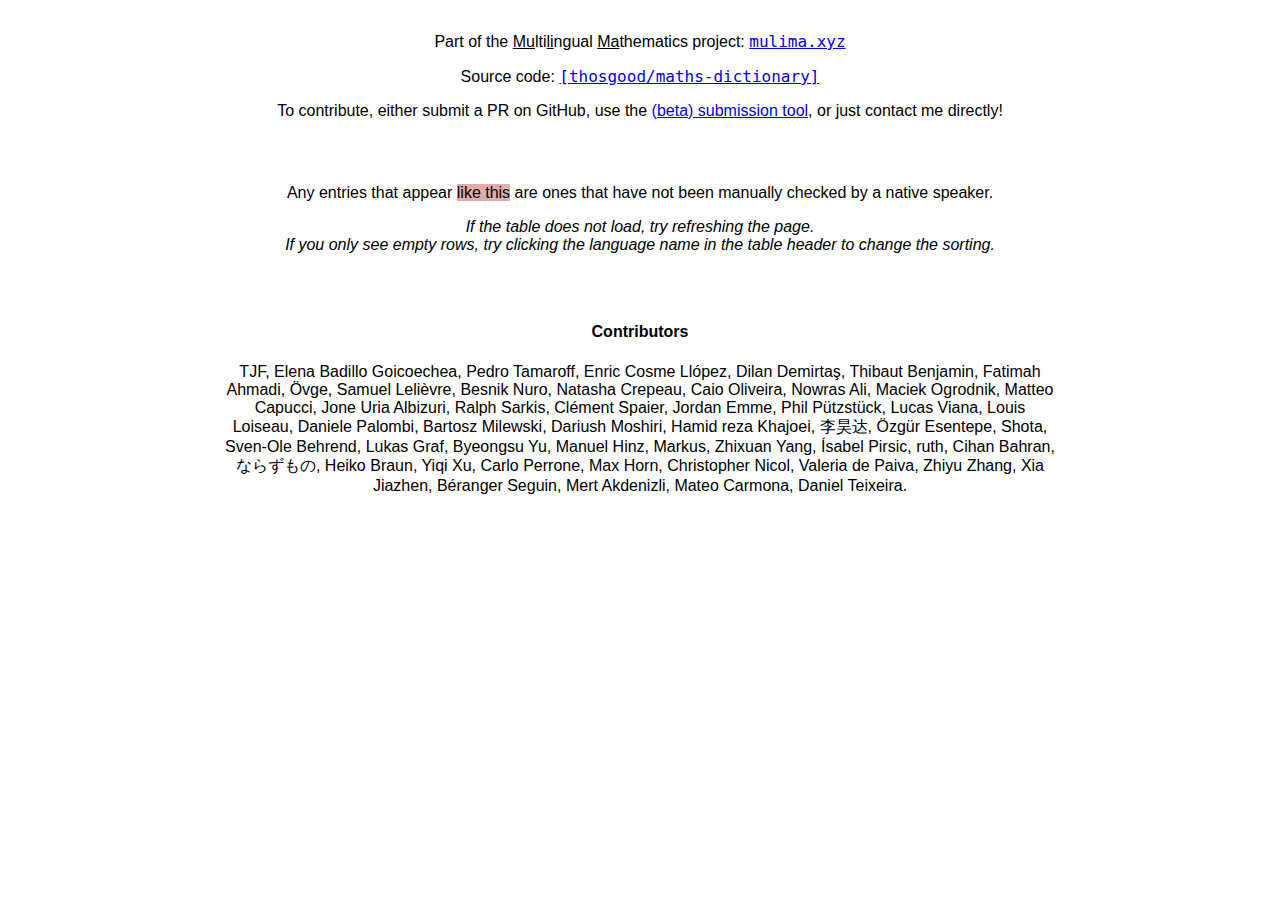
<file: index.html>
<!DOCTYPE html>
<html lang="en">

<head>

  <meta charset="utf-8">
  <meta name="viewport" content="width=device-width, initial-scale=1">

  <title>Maths Dictionary</title>
  <meta name="description" content="">
  <meta name="author" content="Tim Hosgood">

  <link rel="stylesheet" href="website/style.css">
  <!-- <link rel="stylesheet" href="website/datatables.css"> -->
  <link href="https://cdn.datatables.net/v/dt/dt-2.0.5/fc-5.0.0/fh-4.0.1/datatables.min.css" rel="stylesheet">

</head>


<body>

  <p>Part of the <u>Mu</u>lti<u>li</u>ngual <u>Ma</u>thematics project: <a href="https://mulima.xyz"><code>mulima.xyz</code></a></p>

  <p>
    Source code: <a href="https://github.com/thosgood/maths-dictionary"><code>[thosgood/maths-dictionary]</code></a>
  </p>

  <p>
    To contribute, either submit a PR on GitHub, use the <a href="https://thosgood.com/maths-dictionary/submission-beta">(beta) submission tool</a>, or just contact me directly!
  </p>

  <div id="language_selectors_container">
    <ul id="language_selectors">
    </ul>
  </div>

  <p>
    Any entries that appear <span class="unverified">like this</span> are ones that have not been manually checked by a native speaker.
  </p>

  <p>
    <i>If the table does not load, try refreshing the page.</i>
    <br>
    <i>If you only see empty rows, try clicking the language name in the table header to change the sorting.</i>
  </p>

  <table id="table">
    <tbody id="table_body">
      <tr id="table_headers"></tr>
    </tbody>
  </table>

  <h4>Contributors</h4>
  <p>
    TJF, Elena Badillo Goicoechea, Pedro Tamaroff, Enric Cosme Llópez, Dilan Demirtaş, Thibaut Benjamin, Fatimah Ahmadi, Övge, Samuel Lelièvre, Besnik Nuro, Natasha Crepeau, Caio Oliveira, Nowras Ali, Maciek Ogrodnik, Matteo Capucci, Jone Uria Albizuri, Ralph Sarkis, Clément Spaier, Jordan Emme, Phil Pützstück, Lucas Viana, Louis Loiseau, Daniele Palombi, Bartosz Milewski, Dariush Moshiri, Hamid reza Khajoei, 李昊达, Özgür Esentepe, Shota, Sven-Ole Behrend, Lukas Graf, Byeongsu Yu, Manuel Hinz, Markus, Zhixuan Yang, Ísabel Pirsic, ruth, Cihan Bahran, ならずもの, Heiko Braun, Yiqi Xu, Carlo Perrone, Max Horn, Christopher Nicol, Valeria de Paiva, Zhiyu Zhang, Xia Jiazhen, Béranger Seguin, Mert Akdenizli, Mateo Carmona, Daniel Teixeira.
  </p>

  <!-- <script type="text/javascript" src="website/jquery-3.5.1.min.js"></script> -->
  <script src="https://code.jquery.com/jquery-3.5.1.min.js" integrity="sha256-9/aliU8dGd2tb6OSsuzixeV4y/faTqgFtohetphbbj0=" crossorigin="anonymous"></script>
  <!-- <script type="text/javascript" src="website/datatables.min.js"></script> -->
  <script src="https://cdn.datatables.net/v/dt/dt-2.0.5/fc-5.0.0/fh-4.0.1/datatables.min.js"></script>

  <script type="text/javascript" src="website/display_dictionary.js"></script>

</body>

</html>
</file>
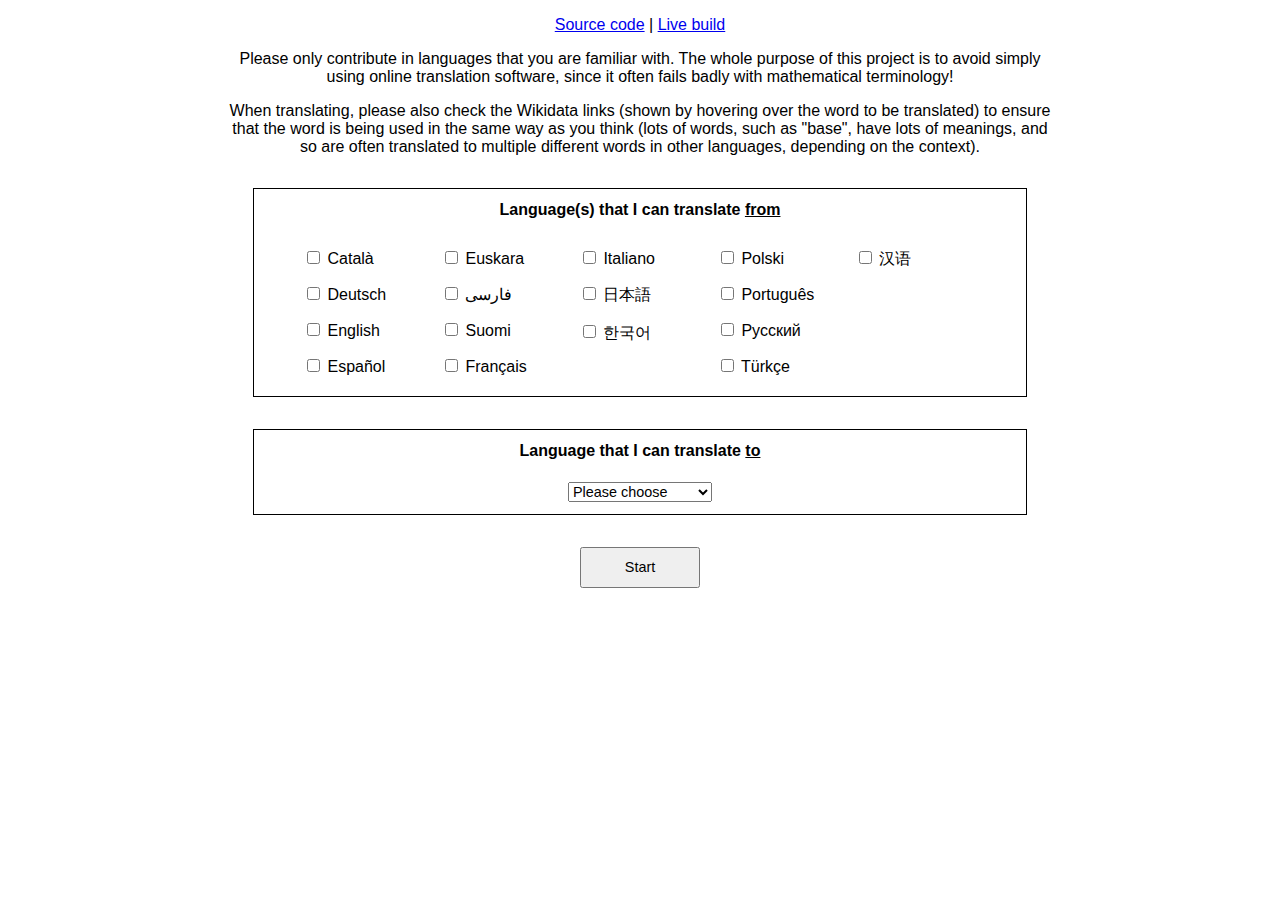
<file: submission-beta/index.html>
<!DOCTYPE html>

<html lang="en">

<head>

  <meta charset="utf-8">
  <meta name="viewport" content="width=device-width, initial-scale=1">

  <title>Maths Dictionary Submissions</title>
  <meta name="description" content="">
  <meta name="author" content="Tim Hosgood">

  <link rel="stylesheet" href="style.css">

</head>


<body>

  <p>
    <a href="https://github.com/thosgood/maths-dictionary">Source code</a>
    |
    <a href="https://thosgood.net/maths-dictionary/">Live build</a>
  </p>

  <p>
    Please only contribute in languages that you are familiar with. The whole purpose of this project is to avoid simply using online translation software, since it often fails badly with mathematical terminology!
  </p>
  <p>
    When translating, please also check the Wikidata links (shown by hovering over the word to be translated) to ensure that the word is being used in the same way as you think (lots of words, such as "base", have lots of meanings, and so are often translated to multiple different words in other languages, depending on the context).
  </p>

  <div id="initial_options">
    <div id="from_language_selectors_container">
      <h4>Language(s) that I can translate <u>from</u></h4>
      <ul id="from_language_selectors">
        <li>
          <input type="checkbox" id="CA" name="CA" value="visible">
          <label for="CA">Català</label>
        </li>
        <li>
          <input type="checkbox" id="DE" name="DE" value="visible">
          <label for="DE">Deutsch</label>
        </li>
        <li>
          <input type="checkbox" id="EN" name="EN" value="visible">
          <label for="EN">English</label>
        </li>
        <li>
          <input type="checkbox" id="ES" name="ES" value="visible">
          <label for="ES">Español</label>
        </li>
        <li>
          <input type="checkbox" id="EU" name="EU" value="visible">
          <label for="EU">Euskara</label>
        </li>
        <li>
          <input type="checkbox" id="FA" name="FA" value="visible">
          <label for="FA">فارسی</label>
        </li>
        <li>
          <input type="checkbox" id="FI" name="FI" value="visible">
          <label for="FI">Suomi</label>
        </li>
        <li>
          <input type="checkbox" id="FR" name="FR" value="visible">
          <label for="FR">Français</label>
        </li>
        <li>
          <input type="checkbox" id="IT" name="IT" value="visible">
          <label for="IT">Italiano</label>
        </li>
        <li>
          <input type="checkbox" id="JA" name="JA" value="visible">
          <label for="JA">日本語</label>
        </li>
        <li>
          <input type="checkbox" id="KO" name="KO" value="visible">
          <label for="KO">한국어</label>
        </li>
        <li>
          <input type="checkbox" id="PL" name="PL" value="visible">
          <label for="PL">Polski</label>
        </li>
        <li>
          <input type="checkbox" id="PT" name="PT" value="visible">
          <label for="PT">Português</label>
        </li>
        <li>
          <input type="checkbox" id="RU" name="RU" value="visible">
          <label for="RU">Pусский</label>
        </li>
        <li>
          <input type="checkbox" id="TR" name="TR" value="visible">
          <label for="TR">Türkçe</label>
        </li>
        <li>
          <input type="checkbox" id="ZH" name="ZH" value="visible">
          <label for="ZH">汉语</label>
        </li>
      </ul>
    </div>

    <div id="to_language_selectors_container">
      <h4>Language that I can translate <u>to</u></h4>
      <select name="to_language" id="to_language">
        <option value="" selected disabled hidden>Please choose</option>
        <option value="CA">Català</option>
        <option value="DE">Deutsch</option>
        <option value="EN">English</option>
        <option value="ES">Español</option>
        <option value="EU">Euskara</option>
        <option value="FA">فارسی</option>
        <option value="FI">Suomi</option>
        <option value="FR">Français</option>
        <option value="IT">Italiano</option>
        <option value="JA">日本語</option>
        <option value="KO">한국어</option>
        <option value="PL">Polski</option>
        <option value="PT">Português</option>
        <option value="RU">Pусский</option>
        <option value="TR">Türkçe</option>
        <option value="ZH">汉语</option>
      </select>
    </div>

    <div id="start_button_container">
      <button type="button" name="start" id="start">Start</button>
    </div>
  </div>

  <div id="generated_form">
    <div id="questions">
    </div>
  </div>

  <script type="text/javascript" src="jquery-3.5.1.min.js"></script>
  <script type="text/javascript" src="submissions.js"></script>

</body>

</html>
</file>
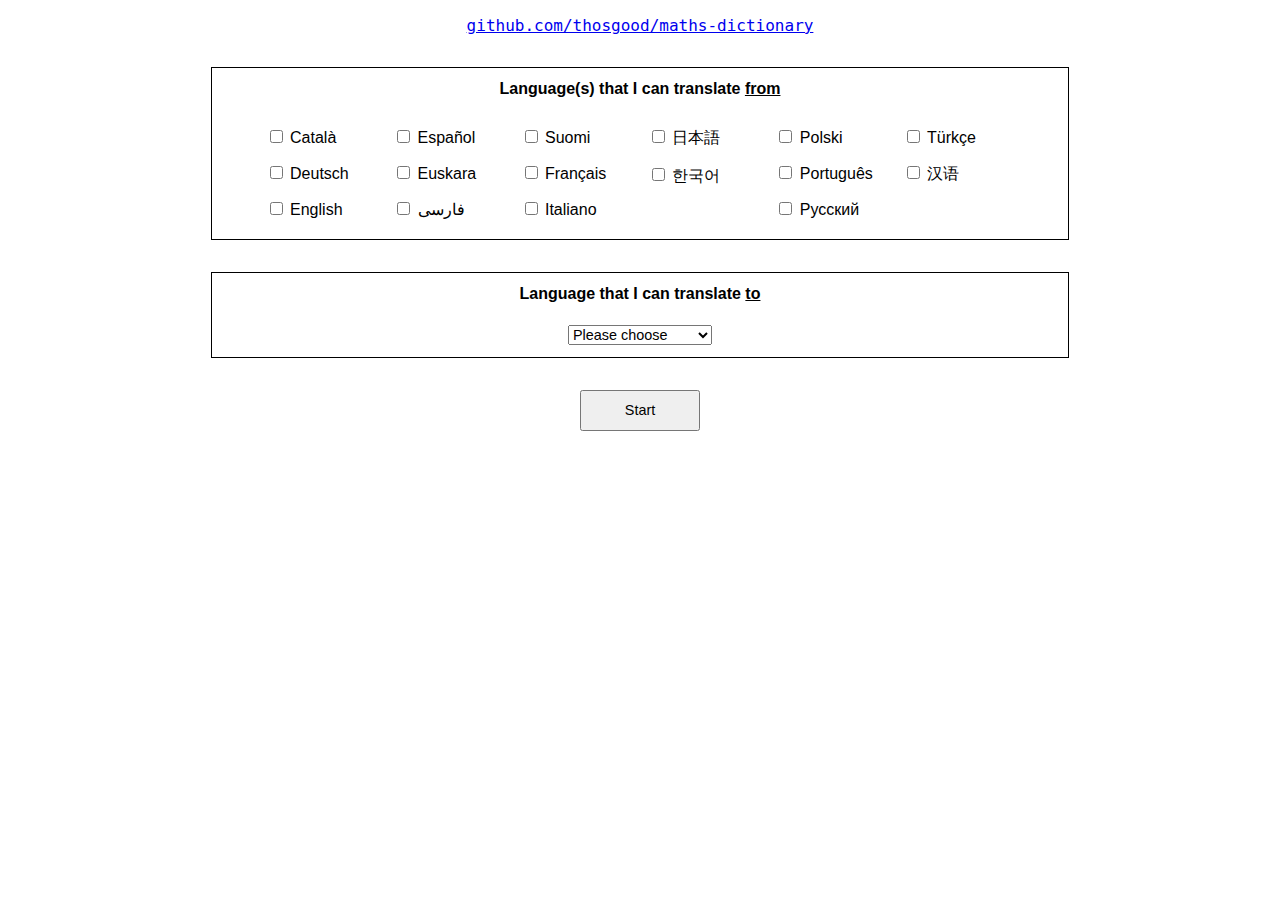
<file: submission-test/index.html>
<!DOCTYPE html>

<html lang="en">

<head>

  <meta charset="utf-8">
  <meta name="viewport" content="width=device-width, initial-scale=1">

  <title>Maths Dictionary Submissions</title>
  <meta name="description" content="">
  <meta name="author" content="Tim Hosgood">

  <link rel="stylesheet" href="style.css">

</head>


<body>

  <p><a href="https://github.com/thosgood/maths-dictionary"><pre>github.com/thosgood/maths-dictionary</pre></a></p>

  <div id="initial_options">
    <div id="from_language_selectors_container">
      <h4>Language(s) that I can translate <u>from</u></h4>
      <ul id="from_language_selectors">
        <li>
          <input type="checkbox" id="CA" name="CA" value="visible">
          <label for="CA">Català</label>
        </li>
        <li>
          <input type="checkbox" id="DE" name="DE" value="visible">
          <label for="DE">Deutsch</label>
        </li>
        <li>
          <input type="checkbox" id="EN" name="EN" value="visible">
          <label for="EN">English</label>
        </li>
        <li>
          <input type="checkbox" id="ES" name="ES" value="visible">
          <label for="ES">Español</label>
        </li>
        <li>
          <input type="checkbox" id="EU" name="EU" value="visible">
          <label for="EU">Euskara</label>
        </li>
        <li>
          <input type="checkbox" id="FA" name="FA" value="visible">
          <label for="FA">فارسی</label>
        </li>
        <li>
          <input type="checkbox" id="FI" name="FI" value="visible">
          <label for="FI">Suomi</label>
        </li>
        <li>
          <input type="checkbox" id="FR" name="FR" value="visible">
          <label for="FR">Français</label>
        </li>
        <li>
          <input type="checkbox" id="IT" name="IT" value="visible">
          <label for="IT">Italiano</label>
        </li>
        <li>
          <input type="checkbox" id="JA" name="JA" value="visible">
          <label for="JA">日本語</label>
        </li>
        <li>
          <input type="checkbox" id="KO" name="KO" value="visible">
          <label for="KO">한국어</label>
        </li>
        <li>
          <input type="checkbox" id="PL" name="PL" value="visible">
          <label for="PL">Polski</label>
        </li>
        <li>
          <input type="checkbox" id="PT" name="PT" value="visible">
          <label for="PT">Português</label>
        </li>
        <li>
          <input type="checkbox" id="RU" name="RU" value="visible">
          <label for="RU">Pусский</label>
        </li>
        <li>
          <input type="checkbox" id="TR" name="TR" value="visible">
          <label for="TR">Türkçe</label>
        </li>
        <li>
          <input type="checkbox" id="ZH" name="ZH" value="visible">
          <label for="ZH">汉语</label>
        </li>
      </ul>
    </div>

    <div id="to_language_selectors_container">
      <h4>Language that I can translate <u>to</u></h4>
      <select name="to_language" id="to_language">
        <option value="" selected disabled hidden>Please choose</option>
        <option value="CA">Català</option>
        <option value="DE">Deutsch</option>
        <option value="EN">English</option>
        <option value="ES">Español</option>
        <option value="EU">Euskara</option>
        <option value="FA">فارسی</option>
        <option value="FI">Suomi</option>
        <option value="FR">Français</option>
        <option value="IT">Italiano</option>
        <option value="JA">日本語</option>
        <option value="KO">한국어</option>
        <option value="PL">Polski</option>
        <option value="PT">Português</option>
        <option value="RU">Pусский</option>
        <option value="TR">Türkçe</option>
        <option value="ZH">汉语</option>
      </select>
    </div>

    <div id="start_button_container">
      <button type="button" name="start" id="start">Start</button>
    </div>
  </div>

  <div id="generated_form">
    <div id="questions">
    </div>
  </div>

  <script type="text/javascript" src="jquery-3.5.1.min.js"></script>
  <script type="text/javascript" src="submissions.js"></script>

</body>

</html>
</file>
<file: website/style.css>
body {
  font: 300 1rem Avenir, Helvetica, Arial, sans-serif;
  text-align: center;
  min-width: 700px;
  max-width: 65%;
  margin: 0 auto;
  padding: 1em 2em;
}



/* Language selection boxes */

#language_selectors_container {
  /*height: 100px;*/
  /*width: 450px;*/
/*  width: 60%;*/
  margin: 2em auto;
  text-align: left;
}

#language_selectors {
  margin: auto;
  list-style-type: none;
  padding-left: 0px;
  -webkit-column-width: 150px;
  -moz-column-width: 150px;
  column-width: 150px;
  /*-moz-column-count: 4;
  -moz-column-gap: 0px;
  -webkit-column-count: 4;
  -webkit-column-gap: 0px;
  column-count: 4;
  column-gap: 0px;*/
}

#language_selectors li label {
  -webkit-user-select: none;
  -moz-user-select: none;
  -ms-user-select: none;
  user-select: none;
}



/*The dictionary table*/

#table_wrapper {
  display: inline-block;
  margin: 2em 0;
/*  width: 65%;*/
}

#table {
  padding: 1em 0;
}

#table th {
  background-color: #2a7ae2;
  color: white;
}

#table td,th {
  height: 40px;
  width: 210px;
  padding: 0 15px;
  text-align: left;
}

#table tr.even {
  background-color: #f2f2f2;
}

#table tr:hover {
  background-color: #a3c7f3;
}
#table tr.adjective:hover {
  background-color: #a3c7f3;
}

#table_length, #table_filter, #table_info, #table_paginate {
  font-size: 10pt;
}



/* The dictionary table (interactivity) */

table.dataTable thead {
  cursor: pointer; 
}

table.dataTable thead .sorting_asc:after {
  text-align: right;
  float: right;
  content: "\2193";
}

table.dataTable thead .sorting_desc:after {
  text-align: right;
  float: right;
  content: "\2191";
}



/* The dictionary table (typography) */

#table tr td.RTL {
  text-align: right;
}

#table tr.noun td {
  text-align: left;
}

#table span.gender {
  padding-left: 8px;
  font-style: italic;
}

#table span.unverified,
span.unverified {
  background: rgba(174,48,48,0.4);
}



/* Reference links */

a.ref {
  font-size: 0.9em;
  font-family: monospace;
  padding-right: 0.5em;
}
</file>
<file: website/datatables.css>
/*
 * Table styles
 */
table.dataTable {
  width: 100%;
  margin: 0 auto;
  clear: both;
  border-collapse: separate;
  border-spacing: 0;
}

/*
 * Control feature layout
 */
.dataTables_wrapper {
  position: relative;
  clear: both;
  *zoom: 1;
  zoom: 1;
}
.dataTables_wrapper .dataTables_length {
  float: left;
}
.dataTables_wrapper .dataTables_length select {
  border: 1px solid #aaa;
  border-radius: 3px;
  padding: 5px;
  background-color: transparent;
  padding: 4px;
}
.dataTables_wrapper .dataTables_filter {
  float: right;
  text-align: right;
}
.dataTables_wrapper .dataTables_filter input {
  border: 1px solid #aaa;
  border-radius: 3px;
  padding: 5px;
  background-color: transparent;
  margin-left: 3px;
}
.dataTables_wrapper .dataTables_info {
  clear: both;
  float: left;
  padding-top: 0.755em;
}
.dataTables_wrapper .dataTables_paginate {
  float: right;
  text-align: right;
  padding-top: 0.25em;
}
.dataTables_wrapper .dataTables_paginate .paginate_button {
  box-sizing: border-box;
  display: inline-block;
  min-width: 1.5em;
  padding: 0.5em 1em;
  margin-left: 2px;
  text-align: center;
  text-decoration: none !important;
  cursor: pointer;
  *cursor: hand;
  color: #333333 !important;
  border: 1px solid transparent;
  border-radius: 2px;
}
.dataTables_wrapper .dataTables_paginate .paginate_button.current, .dataTables_wrapper .dataTables_paginate .paginate_button.current:hover {
  color: #333333 !important;
  border: 1px solid #979797;
  background-color: white;
  background: -webkit-gradient(linear, left top, left bottom, color-stop(0%, white), color-stop(100%, #dcdcdc));
  /* Chrome,Safari4+ */
  background: -webkit-linear-gradient(top, white 0%, #dcdcdc 100%);
  /* Chrome10+,Safari5.1+ */
  background: -moz-linear-gradient(top, white 0%, #dcdcdc 100%);
  /* FF3.6+ */
  background: -ms-linear-gradient(top, white 0%, #dcdcdc 100%);
  /* IE10+ */
  background: -o-linear-gradient(top, white 0%, #dcdcdc 100%);
  /* Opera 11.10+ */
  background: linear-gradient(to bottom, white 0%, #dcdcdc 100%);
  /* W3C */
}
.dataTables_wrapper .dataTables_paginate .paginate_button.disabled, .dataTables_wrapper .dataTables_paginate .paginate_button.disabled:hover, .dataTables_wrapper .dataTables_paginate .paginate_button.disabled:active {
  cursor: default;
  color: #666 !important;
  border: 1px solid transparent;
  background: transparent;
  box-shadow: none;
}
.dataTables_wrapper .dataTables_paginate .paginate_button:hover {
  color: white !important;
  border: 1px solid #2a7ae2;
  background-color: #a8c8f3;
  background: -webkit-gradient(linear, left top, left bottom, color-stop(0%, #a8c8f3), color-stop(100%, #2a7ae2));
  /* Chrome,Safari4+ */
  background: -webkit-linear-gradient(top, #a8c8f3 0%, #2a7ae2 100%);
  /* Chrome10+,Safari5.1+ */
  background: -moz-linear-gradient(top, #a8c8f3 0%, #2a7ae2 100%);
  /* FF3.6+ */
  background: -ms-linear-gradient(top, #a8c8f3 0%, #2a7ae2 100%);
  /* IE10+ */
  background: -o-linear-gradient(top, #a8c8f3 0%, #2a7ae2 100%);
  /* Opera 11.10+ */
  background: linear-gradient(to bottom, #a8c8f3 0%, #2a7ae2 100%);
  /* W3C */
}
.dataTables_wrapper .dataTables_paginate .paginate_button:active {
  outline: none;
  background-color: #5796e8;
  background: -webkit-gradient(linear, left top, left bottom, color-stop(0%, #5796e8), color-stop(100%, #2174e1));
  /* Chrome,Safari4+ */
  background: -webkit-linear-gradient(top, #5796e8 0%, #2174e1 100%);
  /* Chrome10+,Safari5.1+ */
  background: -moz-linear-gradient(top, #5796e8 0%, #2174e1 100%);
  /* FF3.6+ */
  background: -ms-linear-gradient(top, #5796e8 0%, #2174e1 100%);
  /* IE10+ */
  background: -o-linear-gradient(top, #5796e8 0%, #2174e1 100%);
  /* Opera 11.10+ */
  background: linear-gradient(to bottom, #5796e8 0%, #2174e1 100%);
  /* W3C */
  box-shadow: inset 0 0 3px #111;
}
.dataTables_wrapper .dataTables_paginate .ellipsis {
  padding: 0 1em;
}
.dataTables_wrapper .dataTables_processing {
  position: absolute;
  top: 50%;
  left: 50%;
  width: 100%;
  height: 40px;
  margin-left: -50%;
  margin-top: -25px;
  padding-top: 20px;
  text-align: center;
  font-size: 1.2em;
  background-color: white;
  background: -webkit-gradient(linear, left top, right top, color-stop(0%, rgba(255, 255, 255, 0)), color-stop(25%, rgba(255, 255, 255, 0.9)), color-stop(75%, rgba(255, 255, 255, 0.9)), color-stop(100%, rgba(255, 255, 255, 0)));
  background: -webkit-linear-gradient(left, rgba(255, 255, 255, 0) 0%, rgba(255, 255, 255, 0.9) 25%, rgba(255, 255, 255, 0.9) 75%, rgba(255, 255, 255, 0) 100%);
  background: -moz-linear-gradient(left, rgba(255, 255, 255, 0) 0%, rgba(255, 255, 255, 0.9) 25%, rgba(255, 255, 255, 0.9) 75%, rgba(255, 255, 255, 0) 100%);
  background: -ms-linear-gradient(left, rgba(255, 255, 255, 0) 0%, rgba(255, 255, 255, 0.9) 25%, rgba(255, 255, 255, 0.9) 75%, rgba(255, 255, 255, 0) 100%);
  background: -o-linear-gradient(left, rgba(255, 255, 255, 0) 0%, rgba(255, 255, 255, 0.9) 25%, rgba(255, 255, 255, 0.9) 75%, rgba(255, 255, 255, 0) 100%);
  background: linear-gradient(to right, rgba(255, 255, 255, 0) 0%, rgba(255, 255, 255, 0.9) 25%, rgba(255, 255, 255, 0.9) 75%, rgba(255, 255, 255, 0) 100%);
}
.dataTables_wrapper .dataTables_length,
.dataTables_wrapper .dataTables_filter,
.dataTables_wrapper .dataTables_info,
.dataTables_wrapper .dataTables_processing,
.dataTables_wrapper .dataTables_paginate {
  color: #333333;
}
.dataTables_wrapper .dataTables_scroll {
  clear: both;
}
.dataTables_wrapper .dataTables_scroll div.dataTables_scrollBody {
  *margin-top: -1px;
  -webkit-overflow-scrolling: touch;
}
.dataTables_wrapper .dataTables_scroll div.dataTables_scrollBody > table > thead > tr > th, .dataTables_wrapper .dataTables_scroll div.dataTables_scrollBody > table > thead > tr > td, .dataTables_wrapper .dataTables_scroll div.dataTables_scrollBody > table > tbody > tr > th, .dataTables_wrapper .dataTables_scroll div.dataTables_scrollBody > table > tbody > tr > td {
  vertical-align: middle;
}
.dataTables_wrapper .dataTables_scroll div.dataTables_scrollBody > table > thead > tr > th > div.dataTables_sizing,
.dataTables_wrapper .dataTables_scroll div.dataTables_scrollBody > table > thead > tr > td > div.dataTables_sizing, .dataTables_wrapper .dataTables_scroll div.dataTables_scrollBody > table > tbody > tr > th > div.dataTables_sizing,
.dataTables_wrapper .dataTables_scroll div.dataTables_scrollBody > table > tbody > tr > td > div.dataTables_sizing {
  height: 0;
  overflow: hidden;
  margin: 0 !important;
  padding: 0 !important;
}
.dataTables_wrapper.no-footer .dataTables_scrollBody {
  border-bottom: 1px solid #111111;
}
.dataTables_wrapper.no-footer div.dataTables_scrollHead table.dataTable,
.dataTables_wrapper.no-footer div.dataTables_scrollBody > table {
  border-bottom: none;
}
.dataTables_wrapper:after {
  visibility: hidden;
  display: block;
  content: "";
  clear: both;
  height: 0;
}
 
@media screen and (max-width: 767px) {
  .dataTables_wrapper .dataTables_info,
.dataTables_wrapper .dataTables_paginate {
    float: none;
    text-align: center;
  }
  .dataTables_wrapper .dataTables_paginate {
    margin-top: 0.5em;
  }
}
@media screen and (max-width: 640px) {
  .dataTables_wrapper .dataTables_length,
.dataTables_wrapper .dataTables_filter {
    float: none;
    text-align: center;
  }
  .dataTables_wrapper .dataTables_filter {
    margin-top: 0.5em;
  }
}
</file>
<file: submission-beta/style.css>
/* Initial layout */

body {
  width: 65%;
  margin: auto;
  font: 300 1rem -apple-system, Avenir, Helvetica, Arial, sans-serif;
  text-align: center;
}

#initial_options {
  margin: 2em 0;
}

#from_language_selectors_container {
  width: 90%;
  margin: 2em auto;
  text-align: center;
  border: 1px solid black;
  padding: 0.75em;
}

#to_language_selectors_container {
  width: 90%;
  margin: 2em auto;
  text-align: center;
  border: 1px solid black;
  padding: 0.75em;
}

#start_button_container {
  width: 120px;
  margin: 2em auto;
  text-align: center;
}

h4 {
  margin-top: 0px;
}

#from_language_selectors_container ul {
  width: 90%;
  margin: auto;
  text-align: left;
  list-style-type: none;
  padding-left: 0px;
  -webkit-column-width: 100px;
  -moz-column-width: 100px;
  column-width: 100px;
  /*-moz-column-count: 4;
  -moz-column-gap: 0px;
  -webkit-column-count: 4;
  -webkit-column-gap: 0px;
  column-count: 4;
  column-gap: 0px;*/
}

#from_language_selectors_container li {
  padding: 0.5em 0;
  -webkit-user-select: none;
  -moz-user-select: none;
  -ms-user-select: none;
  user-select: none;
}

#to_language_selectors_container select {
  font-size: 0.9em;
  width: 10em;
}

#start_button_container button {
  padding: 0.75em;
  font-size: 0.9em;
  width: 100%;
  height: 100%;
}



/* Question cards */

#question_card {
  margin: 2em auto;
  /*height: 70%;*/
  width: 70%;
  /*position: absolute;*/
  /*top: 50%;*/
  /*left: 50%;*/
  /*-ms-transform: translate(-50%, -50%);*/
  /*transform: translate(-50%, -50%);*/
  padding: 1.5em;
  text-align: center;
  border: 1px solid black;
}

#question_card p {
  font-style: italic;
  text-align: left;
  margin-top: 0;
}

#question_card label {
  display: block;
  margin: 1em 0;
  font-size: 1.2em;
}

#input_row {
  margin: auto;
  width: auto;
  height: 3.6em;
}

#question_input {
  margin: 1em 0;
  text-align: center;
  width: 50%;
  border: none;
  border-bottom: 1px solid black;
  background-color: #eee;
  font-size: 1.3em;
}

#corresponding_noun {
  margin: 1em 0;
  padding: 0 1em;
  font-size: 1.3em;
}

#gender_selection, #position_selection {
  margin: 1em 0;
}

#gender_selection input, #position_selection input {
  display: none;
}

#gender_selection label, #position_selection label {
  display: inline-block;
  padding: 0.5em 1em;
  margin: 0 0.5em;
  font-size: 0.9em;
  border: 1px solid grey;
  -webkit-user-select: none;
  -moz-user-select: none;
  -ms-user-select: none;
  user-select: none;
}

#gender_selection input:checked + label, #position_selection input:checked + label {
  color: white;
  background-color: #2a7ae2;
  border: 1px solid #2a7ae2;
}

#question_card_buttons_list {
  list-style: none;
  padding: 0;
  margin: 2em 0;
}

#question_card_buttons_list li {
  display: inline;
}

.question_card_button {
  height: 3em;
  width: 7em;
  font-size: 0.9em;
}

button#finished {
  margin-top: -1em;
}

#foreign {
  display: inline-block;
}

#foreign .unknown {
  position: relative;
  border-bottom: 1px dashed black;
  cursor: help;
}

#foreign .unknown .tooltip {
  font-size: 0.7em;
  visibility: hidden;
  text-align: center;
  background-color: #ccc;
  border-radius: 1em;
  padding: 5px;
  /*width: 3px;*/
  position: absolute;
  bottom: 100%;
  left: 50%;
  margin-left: -50%;
  z-index: 1;
}

#foreign .unknown:hover .tooltip {
  visibility: visible;
}

#current_question_type {
  position: absolute;
  left: 2em;
  bottom: 2em;
}

#question_number {
  position: absolute;
  right: 2em;
  bottom: 2em;
}
</file>
<file: submission-test/style.css>
/* Initial layout */

body {
  margin: auto;
  font: 300 1rem -apple-system, Avenir, Helvetica, Arial, sans-serif;
  text-align: center;
}

#initial_options {
  margin: 2em 0;
}

#from_language_selectors_container {
  width: 65%;
  margin: 2em auto;
  text-align: center;
  border: 1px solid black;
  padding: 0.75em;
}

#to_language_selectors_container {
  width: 65%;
  margin: 2em auto;
  text-align: center;
  border: 1px solid black;
  padding: 0.75em;
}

#start_button_container {
  width: 120px;
  margin: 2em auto;
  text-align: center;
}

h4 {
  margin-top: 0px;
}

#from_language_selectors_container ul {
  width: 90%;
  margin: auto;
  text-align: left;
  list-style-type: none;
  padding-left: 0px;
  -webkit-column-width: 100px;
  -moz-column-width: 100px;
  column-width: 100px;
  /*-moz-column-count: 4;
  -moz-column-gap: 0px;
  -webkit-column-count: 4;
  -webkit-column-gap: 0px;
  column-count: 4;
  column-gap: 0px;*/
}

#from_language_selectors_container li {
  padding: 0.5em 0;
  -webkit-user-select: none;
  -moz-user-select: none;
  -ms-user-select: none;
  user-select: none;
}

#to_language_selectors_container select {
  font-size: 0.9em;
  width: 10em;
}

#start_button_container button {
  padding: 0.75em;
  font-size: 0.9em;
  width: 100%;
  height: 100%;
}

a.wikidata:before {
  content: '';
  display: block;
  background: url("website/wikidata.png");
  width: 20px;
  float: left;
  margin: 0 6px 0 0;
}



/* Question cards */

#question_card {
  margin: 2em auto;
  /*height: 70%;*/
  width: 70%;
  /*position: absolute;*/
  /*top: 50%;*/
  /*left: 50%;*/
  /*-ms-transform: translate(-50%, -50%);*/
  /*transform: translate(-50%, -50%);*/
  padding: 1.5em;
  text-align: center;
  border: 1px solid black;
}

#question_card p {
  font-style: italic;
  text-align: left;
  margin-top: 0;
}

#question_card label {
  display: block;
  margin: 1em 0;
  font-size: 1.2em;
}

#input_row {
  margin: auto;
  width: auto;
  height: 3.6em;
}

#question_input {
  margin: 1em 0;
  text-align: center;
  width: 50%;
  border: none;
  border-bottom: 1px solid black;
  background-color: #eee;
  font-size: 1.3em;
}

#corresponding_noun {
  margin: 1em 0;
  padding: 0 1em;
  font-size: 1.3em;
}

#gender_selection, #position_selection {
  margin: 1em 0;
}

#gender_selection input, #position_selection input {
  display: none;
}

#gender_selection label, #position_selection label {
  display: inline-block;
  padding: 0.5em 1em;
  margin: 0 0.5em;
  font-size: 0.9em;
  border: 1px solid grey;
  -webkit-user-select: none;
  -moz-user-select: none;
  -ms-user-select: none;
  user-select: none;
}

#gender_selection input:checked + label, #position_selection input:checked + label {
  color: white;
  background-color: #2a7ae2;
  border: 1px solid #2a7ae2;
}

#question_card_buttons_list {
  list-style: none;
  padding: 0;
  margin: 2em 0;
}

#question_card_buttons_list li {
  display: inline;
}

.question_card_button {
  height: 3em;
  width: 7em;
  font-size: 0.9em;
}

button#finished {
  margin-top: -1em;
}

#foreign {
  display: inline-block;
}

#foreign .unknown {
  position: relative;
  border-bottom: 1px dashed black;
  cursor: help;
}

#foreign .unknown .tooltip {
  font-size: 0.7em;
  visibility: hidden;
  text-align: center;
  background-color: #ccc;
  border-radius: 1em;
  padding: 5px;
  /*width: 3px;*/
  position: absolute;
  bottom: 100%;
  left: 50%;
  margin-left: -50%;
  z-index: 1;
}

#foreign .unknown:hover .tooltip {
  visibility: visible;
}

#current_question_type {
  position: absolute;
  left: 2em;
  bottom: 2em;
}

#question_number {
  position: absolute;
  right: 2em;
  bottom: 2em;
}
</file>
